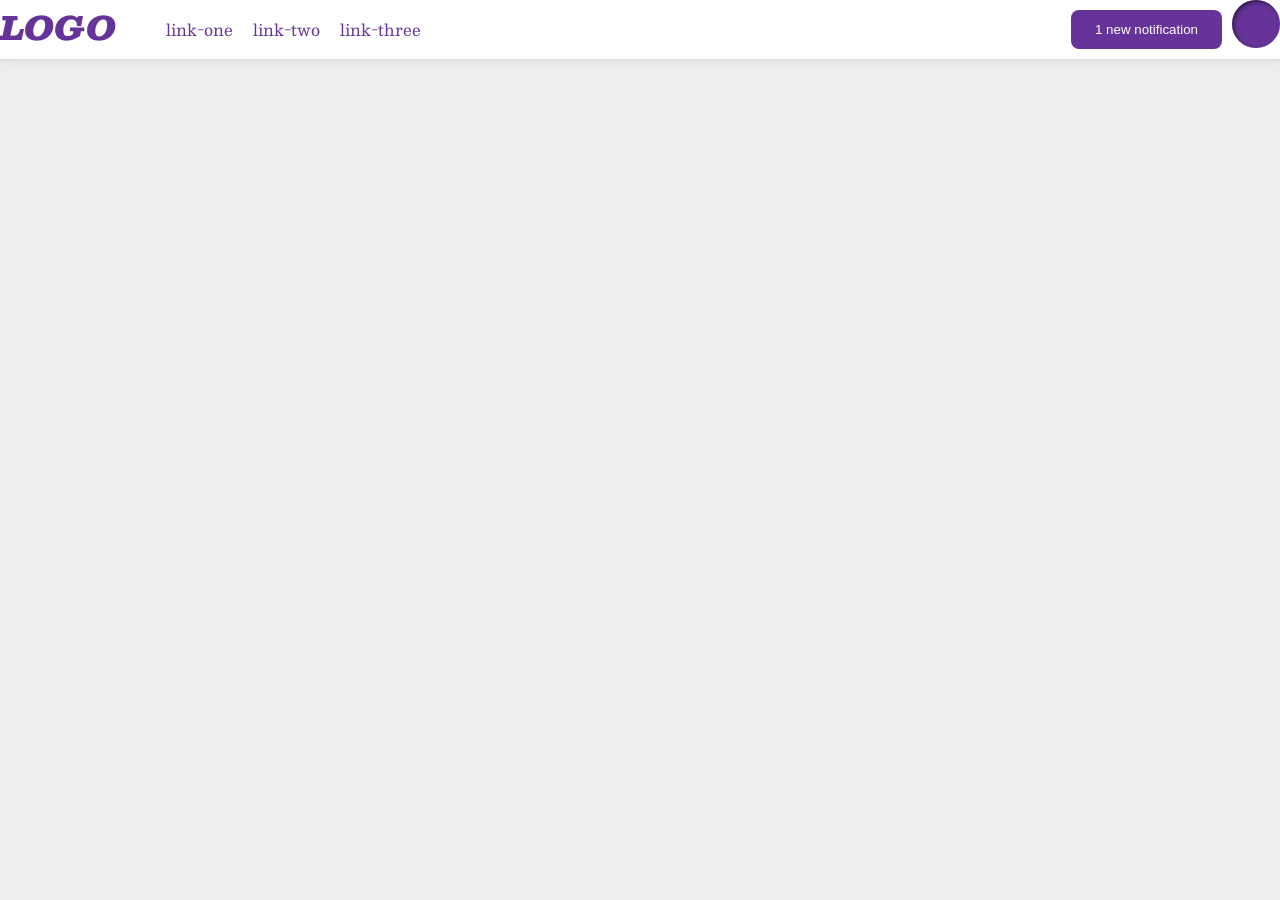
<file: foundations/flex/03-flex-header-2/index.html>
<!DOCTYPE html>
<html lang="en">
  <head>
    <meta charset="UTF-8">
    <meta http-equiv="X-UA-Compatible" content="IE=edge">
    <meta name="viewport" content="width=device-width, initial-scale=1.0">
    <title>Flex Header 2</title>
    <link rel="stylesheet" href="style.css">
  </head>
  <body>
    <div class="header">
    <div class="header1">
      <div class="logo">
        LOGO
      </div>
      <ul class="links">
        <li><a href="https://google.com">link-one</a></li>
        <li><a href="https://google.com">link-two</a></li>
        <li><a href="https://google.com">link-three</a></li>
      </ul>
    </div>
    <div class="header2">
      <button class="notifications">
        1 new notification
      </button>
      <div class="profile-image"></div>
    </div>
  </div>
  </body>
</html>
</file>
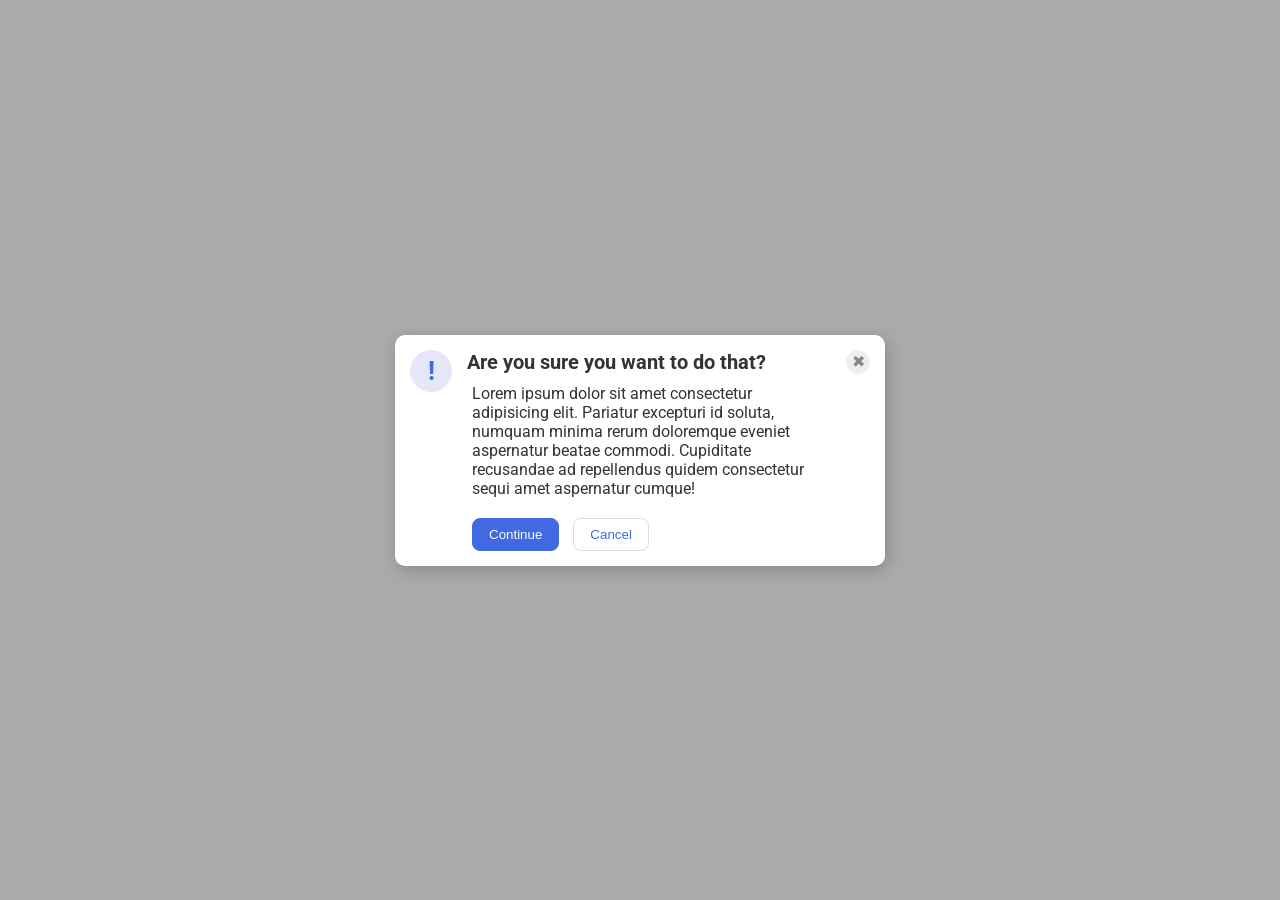
<file: foundations/flex/05-flex-modal/index.html>
<!DOCTYPE html>
<html lang="en">
  <head>
    <meta charset="UTF-8">
    <meta http-equiv="X-UA-Compatible" content="IE=edge">
    <meta name="viewport" content="width=device-width, initial-scale=1.0">
    <link rel="stylesheet" href="style.css">
    <title>Modal</title>
  </head>
  <body>
   <div class="modal">
     <div class="one">
      <div class="icon">!</div>
     </div>
     <div class="two">
      <div class="header">Are you sure you want to do that?</div>
      <div class="text">Lorem ipsum dolor sit amet consectetur adipisicing elit. Pariatur excepturi id soluta, numquam minima rerum doloremque eveniet aspernatur beatae commodi. Cupiditate recusandae ad repellendus quidem consectetur sequi amet aspernatur cumque!</div>
      <button class="continue">Continue</button>
      <button class="cancel">Cancel</button>
     </div>
     <div class="three">
      <button class="close-button">✖</button>
     </div>
   </div>
  </body>
</html>
</file>
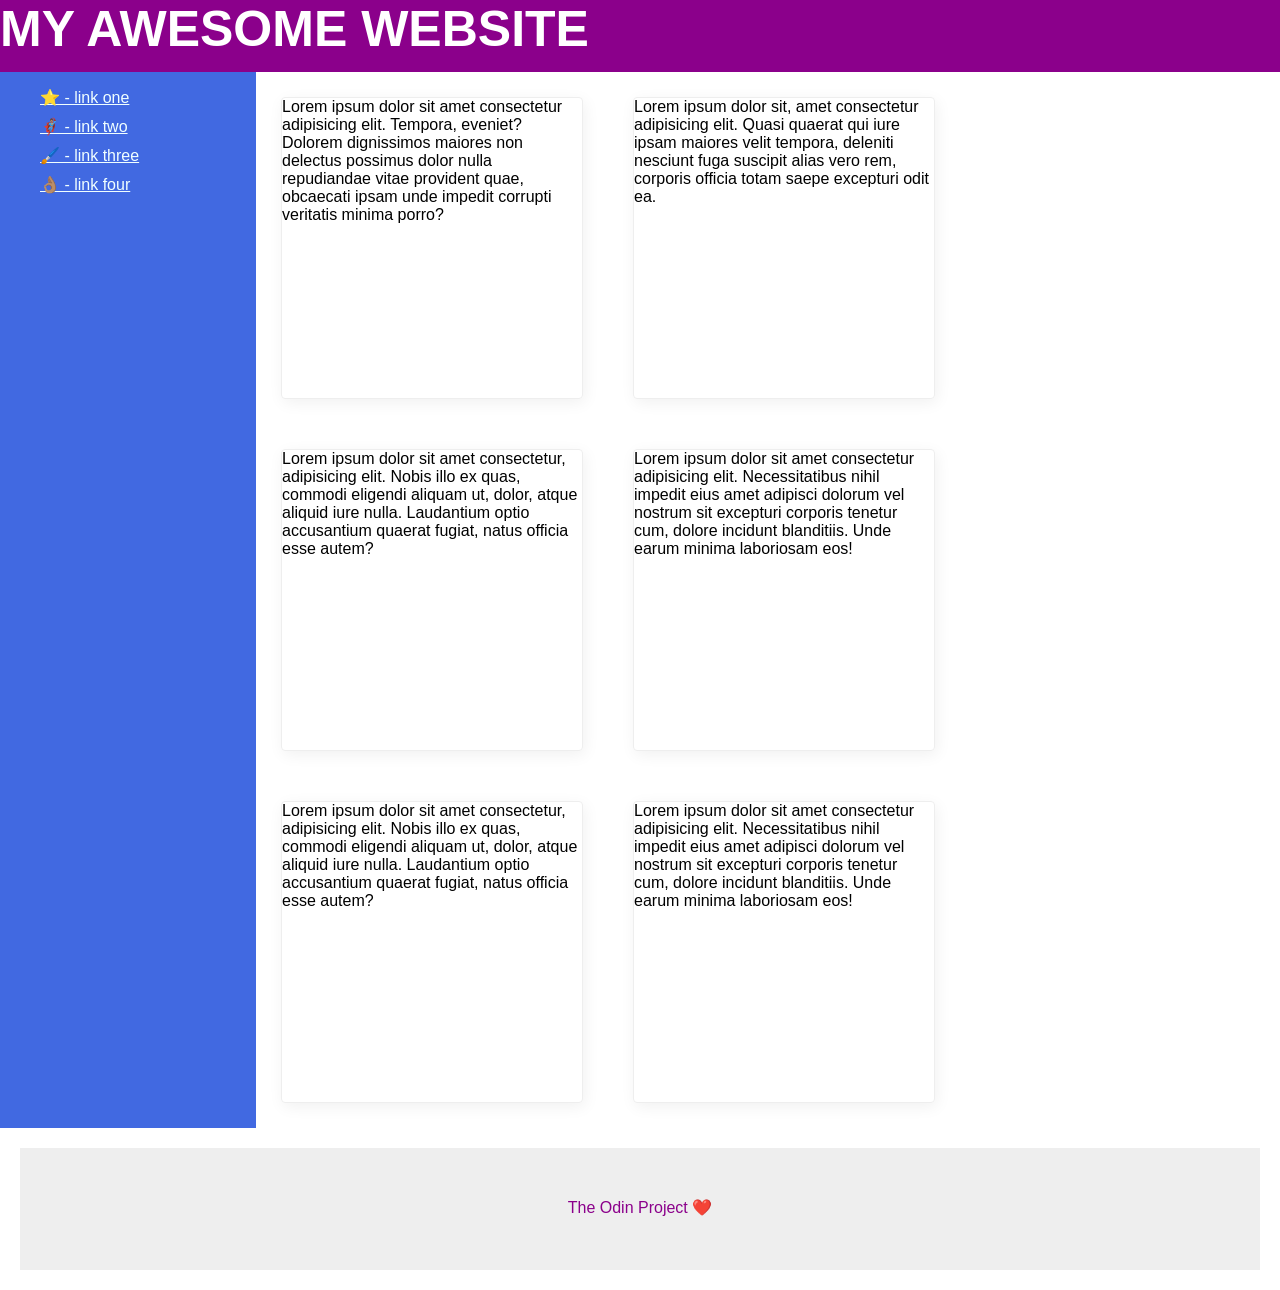
<file: foundations/flex/07-flex-layout-2/index.html>
<!DOCTYPE html>
<html lang="en">
  <head>
    <meta charset="UTF-8">
    <meta http-equiv="X-UA-Compatible" content="IE=edge">
    <meta name="viewport" content="width=device-width, initial-scale=1.0">
    <title>The Holy Grail</title>
    <link rel="stylesheet" href="style.css">
  </head>
  <body>
    <div class="header">
      MY AWESOME WEBSITE
    </div>
   <div class="all-two">
    <div class="sidebar">
      <ul>
        <li><a href="#">⭐ - link one</a></li>
        <li><a href="#">🦸🏽‍♂️ - link two</a></li>
        <li><a href="#">🖌️ - link three</a></li>
        <li><a href="#">👌🏽 - link four</a></li>
      </ul>
    </div>
   <div class="texts">
    <div class="card">Lorem ipsum dolor sit amet consectetur adipisicing elit. Tempora, eveniet? Dolorem dignissimos maiores non delectus possimus dolor nulla repudiandae vitae provident quae, obcaecati ipsam unde impedit corrupti veritatis minima porro?</div>
    <div class="card">Lorem ipsum dolor sit, amet consectetur adipisicing elit. Quasi quaerat qui iure ipsam maiores velit tempora, deleniti nesciunt fuga suscipit alias vero rem, corporis officia totam saepe excepturi odit ea.</div>
    <div class="card">Lorem ipsum dolor sit amet consectetur, adipisicing elit. Nobis illo ex quas, commodi eligendi aliquam ut, dolor, atque aliquid iure nulla. Laudantium optio accusantium quaerat fugiat, natus officia esse autem?</div>
    <div class="card">Lorem ipsum dolor sit amet consectetur adipisicing elit. Necessitatibus nihil impedit eius amet adipisci dolorum vel nostrum sit excepturi corporis tenetur cum, dolore incidunt blanditiis. Unde earum minima laboriosam eos!</div>
    <div class="card">Lorem ipsum dolor sit amet consectetur, adipisicing elit. Nobis illo ex quas, commodi eligendi aliquam ut, dolor, atque aliquid iure nulla. Laudantium optio accusantium quaerat fugiat, natus officia esse autem?</div>
    <div class="card">Lorem ipsum dolor sit amet consectetur adipisicing elit. Necessitatibus nihil impedit eius amet adipisci dolorum vel nostrum sit excepturi corporis tenetur cum, dolore incidunt blanditiis. Unde earum minima laboriosam eos!</div>
   </div>
   </div>
    <div class="footer">
      The Odin Project ❤️
    </div>
   
  
  </body>
</html>
</file>
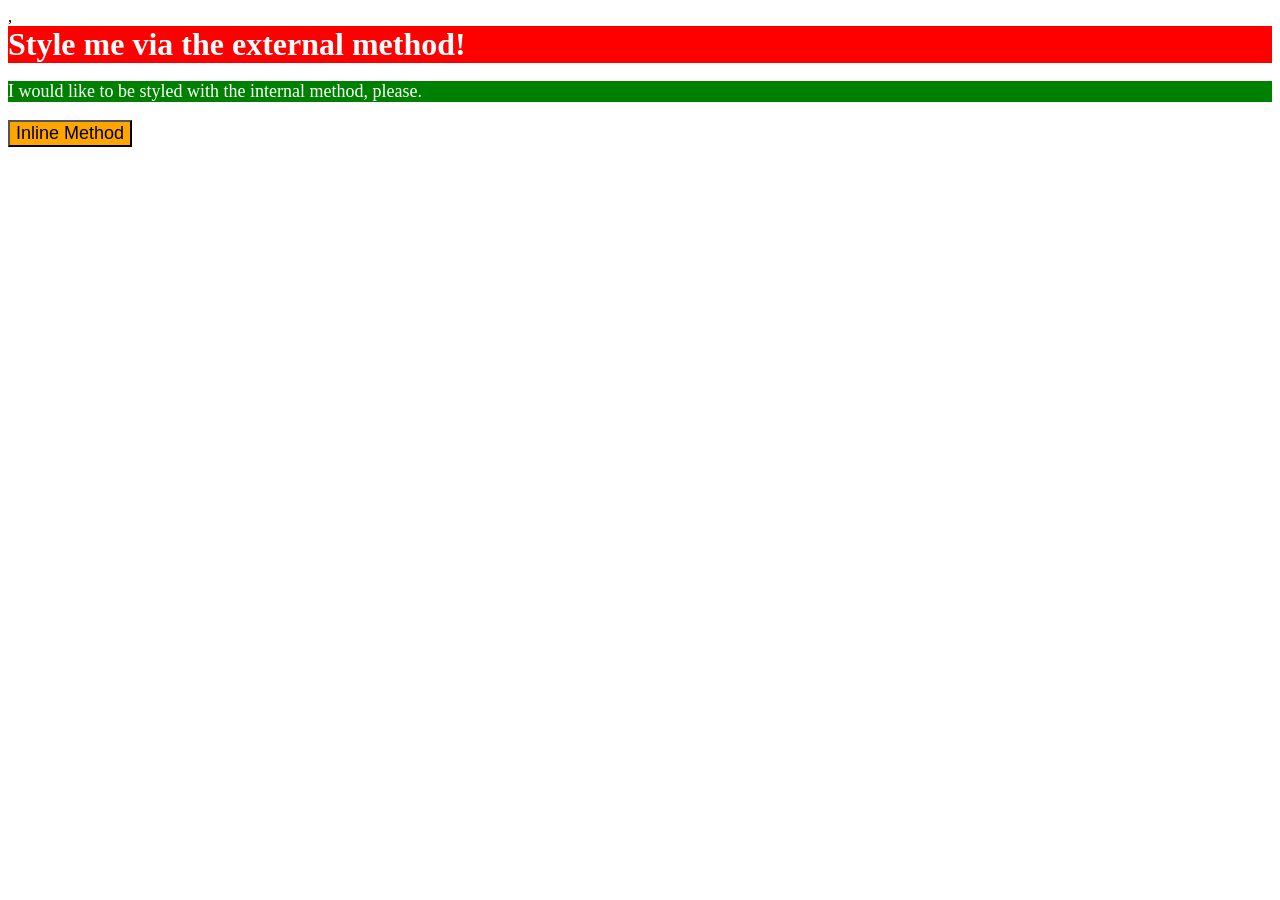
<file: foundations/intro-to-css/01-css-methods/index.html>
<!DOCTYPE html>
<html lang="en">
  <head>
    <meta charset="UTF-8">
    <meta http-equiv="X-UA-Compatible" content="IE=edge">
    <meta name="viewport" content="width=device-width, initial-scale=1.0">
    <title>Methods for Adding CSS</title>
    <link rel="stylesheet" href="style.css">
    ,<style>
      p { 
        background-color: green;
        color: white;
        font-size: 18px;
      }

    </style>
  </head>
  <body>
    <div>Style me via the external method!</div>
    <p>I would like to be styled with the internal method, please.</p>
    <button style="background-color:orange;font-size: 18px;">Inline Method</button>

  </body>
</html>
</file>
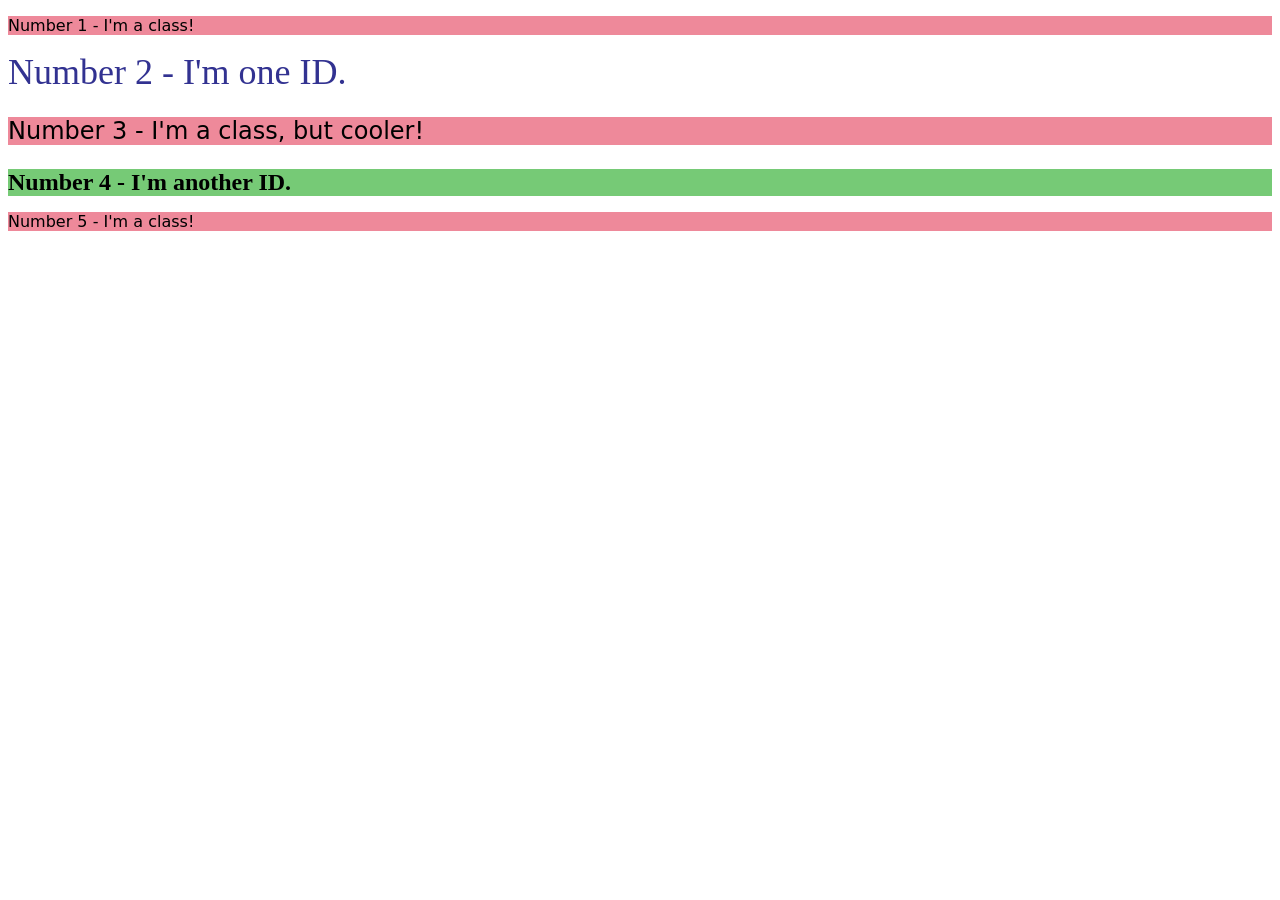
<file: foundations/intro-to-css/02-class-id-selectors/index.html>
<!DOCTYPE html>
<html lang="en">
  <head>
    <meta charset="UTF-8">
    <meta http-equiv="X-UA-Compatible" content="IE=edge">
    <meta name="viewport" content="width=device-width, initial-scale=1.0">
    <title>Class and ID Selectors</title>
    <link rel="stylesheet" href="style.css">
  </head>
  <body>
    <p class="odd-ones">Number 1 - I'm a class!</p>
    <div id="second-one">Number 2 - I'm one ID.</div>
    <p  class="odd-ones" id="third-one">Number 3 - I'm a class, but cooler!</p>
    <div id="fourth-one">Number 4 - I'm another ID.</div>
    <p  class="odd-ones">Number 5 - I'm a class!</p>
  </body>
</html>
</file>
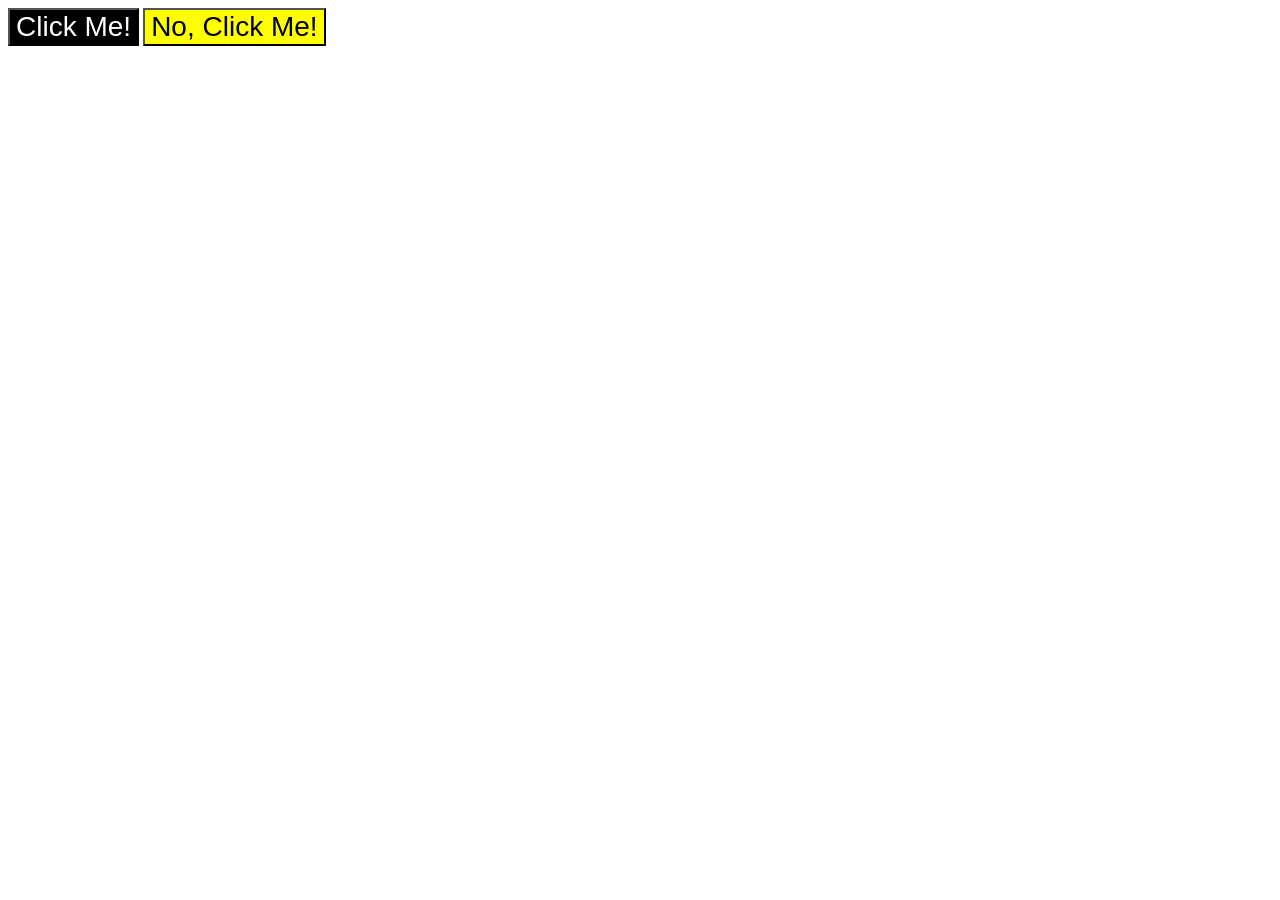
<file: foundations/intro-to-css/03-grouping-selectors/index.html>
<!DOCTYPE html>
<html lang="en">
  <head>
    <meta charset="UTF-8">
    <meta http-equiv="X-UA-Compatible" content="IE=edge">
    <meta name="viewport" content="width=device-width, initial-scale=1.0">
    <title>Grouping Selectors</title>
    <link rel="stylesheet" href="style.css">
  </head>
  <body>
    <button class="one">Click Me!</button>
    <button class="two">No, Click Me!</button>
  </body>
</html>
</file>
<file: foundations/flex/03-flex-header-2/style.css>
/* this is some magical font-importing.  
you'll learn about it later. */
@import url('https://fonts.googleapis.com/css2?family=Besley:ital,wght@0,400;1,900&display=swap');

body {
  margin: 0;
  background: #eee;
  font-family: Besley, serif;
}

.header {
  background: white;
  border-bottom: 1px solid #ddd;
  box-shadow: 0 0 8px rgba(0,0,0,.1);
  display: flex;
  justify-content:space-between;

}

.header1 {
  display: flex; 
  justify-content: flex-start;
  }
  
.header2 {
  display: flex;
  justify-content: flex-end;
}


.profile-image {
  background: rebeccapurple;
  box-shadow: inset 2px 2px 4px rgba(0,0,0,.5);
  border-radius: 50%;
  width: 48px;
  height: 48px;
}

.logo {
  color: rebeccapurple;
  font-size: 32px;
  font-weight: 900;
  font-style: italic;
}

button {
  border: none;
  border-radius: 8px;
  background: rebeccapurple;
  color: white;
  padding: 8px 24px;
  margin: 10px;
}

a {
  /* this removes the line under our links */
  text-decoration: none;
  color: rebeccapurple;
  margin: 10px;
}

ul {
  list-style-type: none;
  display: flex;
  
}
</file>
<file: foundations/flex/05-flex-modal/style.css>
@import url('https://fonts.googleapis.com/css2?family=Roboto:wght@400;700&display=swap');

html, body {
  height: 100%;
}

body {
  font-family: Roboto, sans-serif;
  margin: 0;
  background: #aaa;
  color: #333;
  /* I'll give you this one for free lol */
  display: flex;
  align-items: center;
  justify-content: center;
}

.modal {
  background: white;
  width: 480px;
  border-radius: 10px;
  box-shadow: 2px 4px 16px rgba(0,0,0,.2);
  display: flex;
  justify-content: space-around;
  padding: 5px;
  
}

.icon {
  color: royalblue;
  font-size: 26px;
  font-weight: 700;
  background: lavender;
  width: 42px;
  height: 42px;
  border-radius: 50%;
  display: flex;
  align-items: center;
  justify-content: center;
  margin: 10px;
}

.close-button {
  background: #eee;
  border-radius: 50%;
  color: #888;
  font-weight: 400;
  font-size: 16px;
  height: 24px;
  width: 24px;
  display: flex;
  align-items: center;
  justify-content: center;
  border: 1px solid #eee;
  padding: 0;
  margin: 10px;
}

button {
  cursor: pointer;
  padding: 8px 16px;
  border-radius: 8px;
}

button.continue {
  background: royalblue;
  border: 1px solid royalblue;
  color: white;
  margin: 10px;
}

button.cancel {
  background: white;
  border: 1px solid #ddd;
  color: royalblue;
}
.two .header {
  font-weight: bold;
  margin: 10px;
  font-size: 20px;
  align-self: flex-start;
  margin-left: 5px;
}
.two .text {
  margin: 10px;
  
}
</file>
<file: foundations/flex/07-flex-layout-2/style.css>
body {
  font-family: -apple-system, BlinkMacSystemFont, 'Segoe UI', Roboto, Oxygen, Ubuntu, Cantarell, 'Open Sans', 'Helvetica Neue', sans-serif;
  margin: 0;
  min-height: 100vh;
  display: flex;
  flex-direction: column;
  flex: 1;
}

.header {
  height: 72px;
  background: darkmagenta;
  color: white;
  font-size: 50px;
  font-weight: bold;
}

.footer {
  height: 72px;
  background: #eee;
  color: darkmagenta;
  display: flex;
  justify-content: center;
  padding-top: 50px;
  margin: 20px;
}

.sidebar {
  width: 300px;
  background: royalblue;
  box-sizing: border-box;


}

.card {
  border: 1px solid #eee;
  box-shadow: 2px 4px 16px rgba(0,0,0,.06);
  border-radius: 4px;
  width: 300px;
  margin: 25px;
  height: 300px;
}

.all-two {
  display: flex;
  
}

.texts {
  flex-wrap: wrap;
  width: 1200px;
  display: flex;
  
}

ul {
  display: flex;
  gap: 10px;
  flex-direction: column;
  list-style-type: none;
}

a {
  color: azure;
}
</file>
<file: foundations/intro-to-css/01-css-methods/style.css>
div {
    background-color: red;
    color: white;
    font-size: 32px;
    align-items: center;
    font-weight: bold
}
</file>
<file: foundations/intro-to-css/02-class-id-selectors/style.css>
/* Add CSS Styling */
.odd-ones {
    background-color: rgb(238, 137, 154);
    font-family: "Verdana","DejaVu Sans", "sans-serif";
}
#second-one {
    color: rgb(50, 50, 145);
    font-size: 36px;
}
#third-one,#fourth-one {
    font-size: 24px;
}
#fourth-one {
    font-weight: bold;
    background-color: rgb(118, 202, 118);
}
</file>
<file: foundations/intro-to-css/03-grouping-selectors/style.css>
/* Add CSS Styling */
.one {
    color: white;
    background-color: black;
}
.two {
    background-color: yellow;
}
.one,.two {
    font-size: 28px;
    font-family: Helvetica,'Times Nwe Roman', sans-serif;
}
</file>
